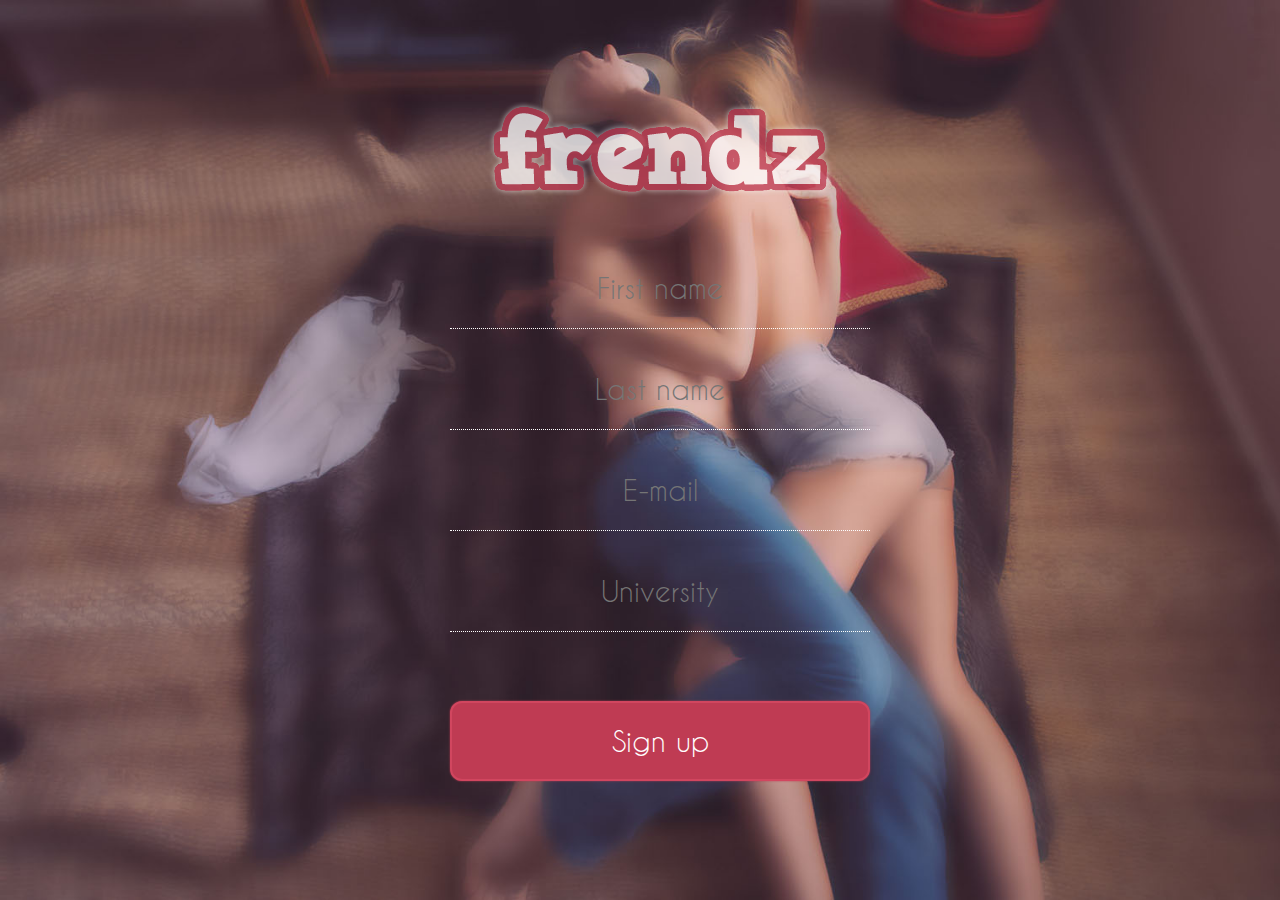
<file: web/signup.html>
<!DOCTYPE html>
<html lang="en" id="signup_page">
<head>
    <meta charset="UTF-8">
    <link rel="stylesheet" media="(min-width:1001px)" type="text/css" href="style/style.css">
    <link rel="stylesheet" media="(max-width:1000px)" type="text/css" href="style/style_small.css">
    <title>frendz - Sign up</title>

    <script src="js/jquery-1.10.2.js"></script>
    <script src="js/richwidgets-demo.min.js"></script>
    <script>
        $(function() {
            var schools = [
                "Chalmers tekniska högskola",
                "Göteborgs universitet",
                "Handelshögskolan i Stockholm",
                "Karlstads universitet",
                "Karolinska Institutet",
                "Kungliga Tekniska högskolan",
                "Linköpings universitet",
                "Linnéuniversitetet",
                "Luleå tekniska universitet",
                "Lunds universitet",
                "Mittuniversitetet",
                "Stockholms universitet",
                "Sveriges lantbruksuniversitet",
                "Umeå universitet",
                "Uppsala universitet",
                "Örebro universitet",
                "Beckmans Designhögskola",
                "Blekinge tekniska högskola",
                "Dans och Cirkushögskolan",
                "Ericastiftelsen",
                "Ersta Sköndal högskola",
                "Försvarshögskolan",
                "Gymnastik- och idrottshögskolan",
                "Högskolan Dalarna",
                "Högskolan i Borås",
                "Högskolan i Gävle",
                "Högskolan i Halmstad",
                "Högskolan i Skövde",
                "Högskolan Kristianstad",
                "Högskolan Väst",
                "Johannelunds teologiska högskola",
                "Jönköping University",
                "Konstfack",
                "Kungl. Konsthögskolan",
                "Kungliga Musikhögskolan i Stockholm",
                "Lunds tekniska högskola",
                "Malmö högskola",
                "Mälardalens högskola",
                "Operahögskolan",
                "Röda Korsets högskola",
                "Sophiahemmet Högskola",
                "Stockholms dramatiska högskola",
                "Stockholms musikpedagogiska institut",
                "Södertörns högskola",
                "Teologiska högskolan Stockholm",
                "Örebro missionsskola"
            ];

            $( "#schools" ).autocomplete({ source: schools, autoFocus: true, autoFill: true });
        });
    </script>
    <script>
        $(document).ready(function(){
            var error = getParameterByName("error");
            if(error.length > 0){
                $("#schoolError").text(error);
            }
        });

        function getParameterByName(name) {
            var match = RegExp('[?&]' + name + '=([^&]*)').exec(window.location.search);
            return match && decodeURIComponent(match[1].replace(/\+/g, ' '));
        }
    </script>

</head>
<body id="bgr" class="center">

    <div class="container">
        <div class="form">
            <img id="logo" src="images/logo.png">
            <form action="/FrendzServlet" method="post" id="signUp" name="signUp" onsubmit="return validateInput();">
                <input id="firstName" name="firstName" placeholder="First name" type="text"><span id="firstNameError"></span><br>
                <input id="secondName" name="lastName" placeholder="Last name" type="text"><span id="secondNameError"></span><br>
                <input id="email" name="email" placeholder="E-mail" type="text"><span id="emailError"></span><br>
                <input id="schools" class="form-control" name="university" placeholder="University" type="text"><span id="schoolError"></span><br>
                <input id="button" type="submit" name="button" value="Sign up">
            </form>
        </div>
    </div>

    <script>
        var schools = [
            "Chalmers tekniska högskola",
            "Göteborgs universitet",
            "Handelshögskolan i Stockholm",
            "Karlstads universitet",
            "Karolinska Institutet",
            "Kungliga Tekniska högskolan",
            "Linköpings universitet",
            "Linnéuniversitetet",
            "Luleå tekniska universitet",
            "Lunds universitet",
            "Mittuniversitetet",
            "Stockholms universitet",
            "Sveriges lantbruksuniversitet",
            "Umeå universitet",
            "Uppsala universitet",
            "Örebro universitet",
            "Beckmans Designhögskola",
            "Blekinge tekniska högskola",
            "Dans och Cirkushögskolan",
            "Ericastiftelsen",
            "Ersta Sköndal högskola",
            "Försvarshögskolan",
            "Gymnastik- och idrottshögskolan",
            "Högskolan Dalarna",
            "Högskolan i Borås",
            "Högskolan i Gävle",
            "Högskolan i Halmstad",
            "Högskolan i Skövde",
            "Högskolan Kristianstad",
            "Högskolan Väst",
            "Johannelunds teologiska högskola",
            "Jönköping University",
            "Konstfack",
            "Kungl. Konsthögskolan",
            "Kungliga Musikhögskolan i Stockholm",
            "Lunds tekniska högskola",
            "Malmö högskola",
            "Mälardalens högskola",
            "Operahögskolan",
            "Röda Korsets högskola",
            "Sophiahemmet Högskola",
            "Stockholms dramatiska högskola",
            "Stockholms musikpedagogiska institut",
            "Södertörns högskola",
            "Teologiska högskolan Stockholm",
            "Örebro missionsskola"
        ];

        function validateInput() {
            var email = document.getElementById("email").value;
            var school = document.getElementById("schools").value;
            if (document.getElementById("firstName").value === "") {
                document.getElementById("firstNameError").innerHTML = 'This field can not be empty';
                return false;
            }
            else {
                document.getElementById("firstNameError").innerHTML = '';
            }
            if (document.getElementById("secondName").value === "") {
                document.getElementById("secondNameError").innerHTML = 'This field can not be empty';
                return false;
            }
            else {
                document.getElementById("secondNameError").innerHTML = '';
            }
            if (document.getElementById("email").value === "") {
                document.getElementById("emailError").innerHTML = 'This field can not be empty';
                return false;
            }
            else {
                document.getElementById("emailError").innerHTML = '';
            }
            if (validateEmail(email) == false) {
                document.getElementById("emailError").innerHTML = 'This is not a valid email';
                return false;
            }
            if (validateSchool(school) == -1) {
                document.getElementById("schoolError").innerHTML = 'The selection of school is not valid';
                return false;
            }
            else {
                document.getElementById("schoolError").innerHTML = '';
            }
            //            $.ajax({
            //                type: 'POST',
            //                url: 'emailAuth.php',
            //                data: 'testAjax=hello',
            //                dataType: 'text',
            //                success: function(testAjax) {
            //                    console.log("Result : " +testAjax);
            //                    window.alert("Great succ");
            //                },
            //                fail: function(){
            //                    window.alert("Error!");
            //                }
            //            });
            //        }
        }

        function validateEmail(email){
            var re = /^(([^<>()[\]\\.,;:\s@"]+(\.[^<>()[\]\\.,;:\s@"]+)*)|(".+"))@((\[[0-9]{1,3}\.[0-9]{1,3}\.[0-9]{1,3}\.[0-9]{1,3}])|(([a-zA-Z\-0-9]+\.)+[a-zA-Z]{2,}))$/;
            return re.test(email);
        }

        function validateSchool(school){
            var str = school.substring(0,1).toUpperCase() + school.substring(1, school.length);
            return $.inArray(str, schools);
        }
    </script>
</body>
</html>
</file>
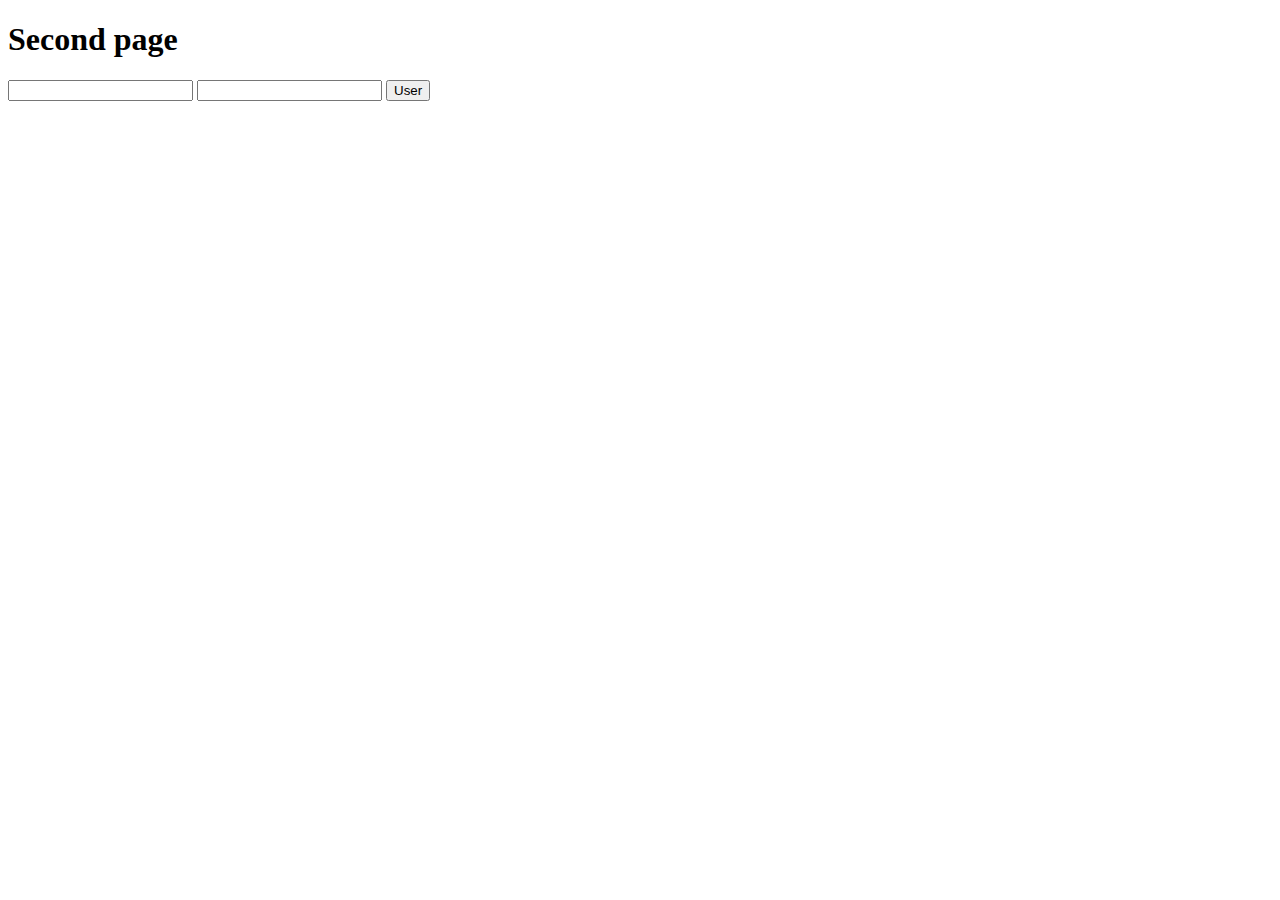
<file: out/artifacts/Frendz_ear_exploded/web.war/WEB-INF/pageTwo.html>
<!DOCTYPE html>
<html lang="en">
<head>
    <meta charset="UTF-8">
    <title></title>
</head>
<body>

    <h1>Second page</h1>
    <form action="FrendzServlet" method="get">
        <input name="userName" type="text">
        <input name="password" type="text">
        <input type="submit" value="User" name="button">
    </form>
</body>
</html>
</file>
<file: web/style/style.css>
* {
    margin: 0;
    padding: 0;
}
body, html {
    width: 100%;
    height: 100%;
    min-height: 100%;
    font-family: 'caviar_dreamsregular', Fallback, sans-serif;
}
html {
    /*background-color: #f5f5f5;*/
}
a {
    color: #ffffff;
    text-decoration: none;
}
a:visited {
    color: #ffffff;
    text-decoration: none;
}
/*input {*/
    /*width: 400px;*/
    /*height: 60px;*/
    /*margin-top: 10px;*/
    /*margin-bottom: 10px;*/
    /*padding: 10px;*/
    /*text-align: center;*/
    /*background-color: rgba(238, 238, 238, 0.2);*/
    /*-webkit-border-radius: 12px;*/
    /*-moz-border-radius: 12px;*/
    /*border-radius: 12px;*/
    /*border: 2px solid #f5f5f5;*/
    /*-webkit-box-shadow: 0px 0px 2px #f5f5f5;*/
    /*-moz-box-shadow: 0px 0px 2px #f5f5f5;*/
    /*box-shadow: 0px 0px 2px #f5f5f5;*/
    /*font-size: 28px;*/
    /*color: #fff;*/
    /*font-family: 'caviar_dreamsregular', Fallback, sans-serif;*/
/*}*/
input {
    width: 400px;
    height: 60px;
    margin-top: 10px;
    margin-bottom: 10px;
    padding: 10px;
    text-align: center;
    background-color: rgba(238, 238, 238, 0);
    border: none;
    border-bottom: 1px dotted #5a6b8c;
    font-size: 28px;
    color: #5a6b8c;
    font-family: 'caviar_dreamsregular', Fallback, sans-serif;
}
#signup_page input, #login_page input, #confirm_account_page input {
    width: 400px;
    height: 60px;
    margin-top: 10px;
    margin-bottom: 10px;
    padding: 10px;
    text-align: center;
    background-color: rgba(238, 238, 238, 0);
    border: none;
    border-bottom: 1px dotted #ffffff;
    font-size: 28px;
    color: #ffffff;
    font-family: 'caviar_dreamsregular', Fallback, sans-serif;
}
input:focus {
    /*-webkit-box-shadow: 0px 0px 3px #bf3b53;*/
    /*-moz-box-shadow: 0px 0px 3px #bf3b53;*/
    /*box-shadow: 0px 0px 5px #bf3b53;*/
    border-bottom: 1px solid #fe6581 !important;
}
textarea {
    width: 400px;
    height: 120px;
    margin-top: 10px;
    margin-bottom: 10px;
    padding: 10px;
    text-align: center;
    background-color: rgba(238, 238, 238, 0);
    border: none;
    border-bottom: 1px dotted #5a6b8c;
    font-size: 28px;
    color: #5a6b8c;
    font-family: 'caviar_dreamsregular', Fallback, sans-serif;
}
.ui-helper-hidden-accessible {
    position: absolute;
    visibility: hidden;
    width: 0px;
    height: 0px;
}
.ui-menu {
    position: absolute;
    visibility: hidden;
}
button {
    width: 420px;
    height: 80px;
    -webkit-border-radius: 12px;
    -moz-border-radius: 12px;
    border-radius: 12px;
    border: 2px solid #d1465f;
    background-color: #bf3b53;
    -webkit-box-shadow: 0px 0px 2px #bf3b53;
    -moz-box-shadow: 0px 0px 2px #bf3b53;
    box-shadow: 0px 0px 2px #bf3b53;
    margin-top: 10px;
    margin-bottom: 10px;
    color: #ffffff;
    font-size: 28px;
    font-family: 'caviar_dreamsregular', Fallback, sans-serif;
}
/* The CSS */
select {
    outline:none;
    display: inline-block;
    -webkit-appearance:none;
    -moz-appearance:none;
    appearance:none;
    cursor:pointer;
    width: 400px;
    height: 60px;
    margin-top: 10px;
    margin-bottom: 10px;
    padding: 10px;
    text-align: center;
    background-color: rgba(238, 238, 238, 0);
    border: none;
    border-bottom: 1px dotted #5a6b8c;
    font-size: 28px;
    color: #5a6b8c;
    font-family: 'caviar_dreamsregular', Fallback, sans-serif;
}
select:focus, textarea:focus {
    border-bottom: 1px solid #fe6581;
}

/* Targetting Webkit browsers only. FF will show the dropdown arrow with so much padding. */
@media screen and (-webkit-min-device-pixel-ratio:0) {
    select {padding-right:18px}
}
#button {
    width: 420px !important;
    height: 80px !important;
    -webkit-border-radius: 12px;
    -moz-border-radius: 12px;
    border-radius: 12px;
    border-bottom: 2px solid #d1465f !important;
    border: 2px solid #d1465f !important;
    background-color: #bf3b53 !important;
    -webkit-box-shadow: 0px 0px 2px #bf3b53 !important;
    -moz-box-shadow: 0px 0px 2px #bf3b53 !important;
    box-shadow: 0px 0px 2px #bf3b53 !important;
    margin-top: 40px !important;
    margin-bottom: 60px !important;
    color: #ffffff !important;
    font-size: 28px;
    font-family: 'caviar_dreamsregular', Fallback, sans-serif;
    transition-duration: 0.5s !important;
    cursor: pointer;
}
#button:hover {
    background-color: #d1465f !important;
    -webkit-box-shadow: 0px 3px 6px #333 !important;
    -moz-box-shadow: 0px 3px 6px #333 !important;
    box-shadow: 0px 3px 6px #333 !important;
    transition-duration: 0.5s;
}
#bgr {
    background-image: url('../images/bgr.jpg');
    background-attachment: fixed;
    background-size: cover;
}
.bgr {
    background-image: url('../images/bgr.jpg');
    background-attachment: fixed;
    background-size: cover;
}
#logo {
    width: 350px;
    height: 100px;
    padding-bottom: 35px;
}
#mini_logo {
    height: 40px;
    margin-top: 6px;
}
.container {
    width: 75%;
    min-width: 1000px;
    /*min-height: 700px;*/
    margin-left: 12.5%;
    padding-top: 100px;
    /*padding-bottom: 100px;*/
    position: relative;
    color: #ffffff;
}
/*.half_container {*/
    /*width: 37.5%;*/
    /*height: 100%;*/
    /*float: left;*/
/*}*/
/*.left_container {*/
    /*margin-left: 12.5%;*/
/*}*/
/*.right_container {*/
    /*margin-right: 12.5%;*/
/*}*/
.form {
    margin-bottom: -200px;
}
.center {
    text-align: center;
}
.center-vertical {
    position: relative;
    top: 50%;
    -webkit-transform: translateY(-50%);
    -ms-transform: translateY(-50%);
    transform: translateY(-50%);
}
.info_message {
    color: #ffffff;
    font-size: 24px;
    padding-bottom: 32px;
}
#content_container {
    width: 900px;
    height: 600px;
    top: 120px;
    position: relative;
    left: calc(50% - 400px);
    background-color: rgba(255,255,255, 0.9);
    -webkit-box-shadow: 0px 2px 8px #444;
    -moz-box-shadow: 0px 2px 8px #444;
    box-shadow: 0px 2px 8px #444;
    border-radius: 25px;
}
#info_container {
    width: 400px;
    height: 300px;
    position: relative;
    left: calc(50% - 500px);
    margin-top: -270px;
    background-color: #5a6b8c;
    -webkit-box-shadow: 0px 2px 8px #444;
    -moz-box-shadow: 0px 2px 8px #444;
    box-shadow: 0px 2px 8px #444;
}
nav {
    width: 100%;
    min-width: 1000px;
    height: 50px;
    position: fixed;
    left: 0;
    top: 0;
    background-color: #ffffff;
    border-bottom: 2px solid #f0f0f0;
    -webkit-box-shadow: 0px 0px 1px #c0c0c0;
    -moz-box-shadow: 0px 0px 1px #c0c0c0;
    box-shadow: 0px 0px 1px #c0c0c0;
    z-index: 99;
}
#profile_picture {
    width: 300px;
    height: 300px;
    -webkit-border-radius: 150px;
    -moz-border-radius: 150px;
    border-radius: 150px;
    overflow: hidden;
    float: right;
    position: relative;
    margin-top: 40px;
    margin-right: 150px;
}
#profile_picture img {
    width: 300px;
}
#like {
    width: 120px;
    height: 120px;
    background-image: url("../images/tick.png");
    position: relative;
    left: 650px;
    top: 435px;
}
#like:hover {
    width: 130px;
    height: 130px;
    background-size: 130px 130px;
    left: 645px;
    top: 430px;
}
#dislike {
    width: 120px;
    height: 120px;
    background-image: url("../images/cross.png");
    position: absolute;
    left: 430px;
    top: 435px;
}
#dislike:hover {
    width: 130px;
    height: 130px;
    background-size: 130px 130px;
    left: 425px;
    top: 430px;
}
#name {
    width: 80%;
    padding-top: 48px;
    padding-bottom: 12px;
    margin-left: 10%;
    color: #ffffff;
    font-size: 32px;
    border-bottom: 1px dotted #ffffff;
    font-family: 'caviar_dreamsregular', Fallback, sans-serif;
}
#programme {
    width: 80%;
    padding-top: 24px;
    padding-bottom: 12px;
    margin-left: 10%;
    color: #ffffff;
    font-size: 24px;
    border-bottom: 1px dotted #ffffff;
    font-family: 'caviar_dreamsregular', Fallback, sans-serif;
}
#age {
    width: 80%;
    padding-top: 24px;
    padding-bottom: 12px;
    margin-left: 10%;
    color: #ffffff;
    font-size: 24px;
    border-bottom: 1px dotted #ffffff;
    font-family: 'caviar_dreamsregular', Fallback, sans-serif;
}
#bio {
    width: 450px;
    height: 64px;
    position: absolute;
    top: 355px;
    left: 370px;
    text-align: center;
    color: #616161;
    font-size: 18px;
    font-family: 'caviar_dreamsregular', Fallback, sans-serif;
}
#bio_input {
    font-size: 20px;
}
h1 {
    font-size: 24px;
}
#hkr {
    background: url('../images/hkr.jpg') no-repeat;
    background-size: 100%;
}
#school_title {
    font-size: 72px;
    color: #ffffff;
    font-family: 'Poiret One', cursive;
}
.title {
    padding-top: 220px;
}
#browse_button {
    width: 360px;
    height: 100px;
    position: relative;
    left: calc(50% - 180px);
    margin-top: 110px;
    color: #ffffff;
    font-size: 36px;
    line-height: 90px;
    -webkit-border-radius: 5px;
    -moz-border-radius: 5px;
    border-radius: 8px;
    background-color:#bf3b53;
    /*-webkit-box-shadow: inset hoff voff blur color;*/
    /*-moz-box-shadow: inset hoff voff blur color;*/
    box-shadow: 0px 2px 10px #777;
    transition-duration: 0.5s;
}
#browse_button:hover {
    background-color:#d1465f;
    box-shadow: 0px 5px 20px #777;
    transition-duration: 0.5s;
}
#popular_title {
    width: 75%;
    position: relative;
    left: 12.5%;
    padding-top: 36px;
    padding-bottom: 12px;
    font-size: 36px;
    color: #616161;
    border-bottom: 1px solid #616161;
}
#popular_container {
    width: 960px;
    height: 320px;
    position: relative;
    left: calc(50% - 480px);
    clear: both;
    padding-top: 20px;
    padding-bottom: 40px;
}
.popular_user {
    float: left;
    width: 200px;
    height: 240px;
    margin-top: 40px;
    margin-left: 20px;
    margin-right: 20px;
    color: #616161;
    font-size: 20px;
}
.popular_user_picture {
    width: 200px;
    height: 200px;
    border-radius: 100px;
    margin-bottom: 20px;
    overflow: hidden;
    transition-duration: 0.3s;
}
.popular_user_picture img {
    width: 200px;
    transition-duration: 0.3s;
}
.popular_user_picture:hover {
    width: 210px;
    height: 210px;
    border-radius: 105px;
    margin-top: -5px;
    margin-left: -5px;
    margin-bottom: 15px;
    transition-duration: 0.3s;
}
.popular_user_picture img:hover {
    width: 210px;
    transition-duration: 0.3s;
}
.file {
    position: absolute;
    width: 376px;
    left: 98px;
    z-index: 0;
    height: 40px;
    margin-top: 10px;
    margin-bottom: 10px;
    padding: 10px;
    text-align: center;
    background-color: rgba(238, 238, 238, 0);
    border: none;
    border-bottom: 1px dotted #5a6b8c;
    font-size: 20px;
    color: #7d8ba8;
    font-family: 'caviar_dreamsregular', Fallback, sans-serif;
}
.file_input {
    z-index: 1;
    opacity: 0;
    position: relative;
    left: 0px;
}
.menu_item {
    position: absolute;
    top:0px;
    height: 30px;
    color: #616161;
    font-size: 20px;
    margin: 14px 32px 0px 32px;
}
.menu_item:hover {
    border-bottom: 1px solid #616161;
}
#edit_profile {
    left: 60%;
}
.edit_profile_picture {
    position: relative;
    top: -20px;
    width: 60px;
    height: 60px;
    -webkit-border-radius: 30px;
    -moz-border-radius: 30px;
    border-radius: 30px;
    float: left;
    overflow: hidden;
}
.edit_profile_picture img {
    height: 60px;
}
#logout {
    left: 70%;
}
.error_message {
    font-size: 24px;
    color: #d1465f;
    font-weight: 900;
    text-shadow: 0px 1px 1px #333;
}
.small_profile_picture {
    height: 40px;
    width: 40px;
    -webkit-border-radius: 20px;
    -moz-border-radius: 20px;
    border-radius: 20px;
    position: absolute;
    top: -8px;
    left: -48px;
    overflow: hidden;
}
.small_profile_picture img {
    width: 40px;
}

@font-face {
    font-family: 'caviar_dreamsregular';
    src: url('../fonts/CaviarDreams-webfont.eot');
    src: url('../fonts/CaviarDreams-webfont.eot?#iefix') format('embedded-opentype'),
    url('../fonts/CaviarDreams-webfont.woff') format('woff'),
    url('../fonts/CaviarDreams-webfont.ttf') format('truetype'),
    url('../fonts/CaviarDreams-webfont.svg#caviar_dreamsregular') format('svg');
    font-weight: normal;
    font-style: normal;

}
</file>
<file: web/style/style_small.css>
* {
    margin: 0;
    padding: 0;
}
body, html {
    width: 100%;
    height: 100%;
    min-height: 100%;
    min-width: 980px;
    font-family: 'caviar_dreamsregular', Fallback, sans-serif;
}
html {
    /*background-color: #f5f5f5;*/
}
a {
    color: #ffffff;
    text-decoration: none;
}
a:visited {
    color: #ffffff;
    text-decoration: none;
}
/*input {*/
/*width: 400px;*/
/*height: 60px;*/
/*margin-top: 10px;*/
/*margin-bottom: 10px;*/
/*padding: 10px;*/
/*text-align: center;*/
/*background-color: rgba(238, 238, 238, 0.2);*/
/*-webkit-border-radius: 12px;*/
/*-moz-border-radius: 12px;*/
/*border-radius: 12px;*/
/*border: 2px solid #f5f5f5;*/
/*-webkit-box-shadow: 0px 0px 2px #f5f5f5;*/
/*-moz-box-shadow: 0px 0px 2px #f5f5f5;*/
/*box-shadow: 0px 0px 2px #f5f5f5;*/
/*font-size: 28px;*/
/*color: #fff;*/
/*font-family: 'caviar_dreamsregular', Fallback, sans-serif;*/
/*}*/
input {
    width: 400px;
    height: 60px;
    margin-top: 10px;
    margin-bottom: 10px;
    padding: 10px;
    text-align: center;
    background-color: rgba(238, 238, 238, 0);
    border: none;
    border-bottom: 1px dotted #5a6b8c;
    font-size: 28px;
    color: #5a6b8c;
    font-family: 'caviar_dreamsregular', Fallback, sans-serif;
}
#signup_page input, #login_page input, #confirm_account_page input {
    width: 400px;
    height: 60px;
    margin-top: 10px;
    margin-bottom: 10px;
    padding: 10px;
    text-align: center;
    background-color: rgba(238, 238, 238, 0);
    border: none;
    border-bottom: 1px dotted #ffffff;
    font-size: 28px;
    color: #ffffff;
    font-family: 'caviar_dreamsregular', Fallback, sans-serif;
}
input:focus {
    /*-webkit-box-shadow: 0px 0px 3px #bf3b53;*/
    /*-moz-box-shadow: 0px 0px 3px #bf3b53;*/
    /*box-shadow: 0px 0px 5px #bf3b53;*/
    border-bottom: 1px solid #fe6581 !important;
}
textarea {
    width: 400px;
    height: 120px;
    margin-top: 10px;
    margin-bottom: 10px;
    padding: 10px;
    text-align: center;
    background-color: rgba(238, 238, 238, 0);
    border: none;
    border-bottom: 1px dotted #5a6b8c;
    font-size: 28px;
    color: #5a6b8c;
    font-family: 'caviar_dreamsregular', Fallback, sans-serif;
}
.ui-helper-hidden-accessible {
    position: absolute;
    visibility: hidden;
    width: 0px;
    height: 0px;
}
.ui-menu {
    position: absolute;
    visibility: hidden;
}
button {
    width: 420px;
    height: 80px;
    -webkit-border-radius: 12px;
    -moz-border-radius: 12px;
    border-radius: 12px;
    border: 2px solid #d1465f;
    background-color: #bf3b53;
    -webkit-box-shadow: 0px 0px 2px #bf3b53;
    -moz-box-shadow: 0px 0px 2px #bf3b53;
    box-shadow: 0px 0px 2px #bf3b53;
    margin-top: 10px;
    margin-bottom: 10px;
    color: #ffffff;
    font-size: 28px;
    font-family: 'caviar_dreamsregular', Fallback, sans-serif;
}
/* The CSS */
select {
    outline:none;
    display: inline-block;
    -webkit-appearance:none;
    -moz-appearance:none;
    appearance:none;
    cursor:pointer;
    width: 400px;
    height: 60px;
    margin-top: 10px;
    margin-bottom: 10px;
    padding: 10px;
    text-align: center;
    background-color: rgba(238, 238, 238, 0);
    border: none;
    border-bottom: 1px dotted #5a6b8c;
    font-size: 28px;
    color: #5a6b8c;
    font-family: 'caviar_dreamsregular', Fallback, sans-serif;
}
select:focus, textarea:focus {
    border-bottom: 1px solid #fe6581;
}

/* Targetting Webkit browsers only. FF will show the dropdown arrow with so much padding. */
@media screen and (-webkit-min-device-pixel-ratio:0) {
    select {padding-right:18px}
}
#button {
    width: 420px !important;
    height: 80px !important;
    -webkit-border-radius: 12px;
    -moz-border-radius: 12px;
    border-radius: 12px;
    border-bottom: 2px solid #d1465f !important;
    border: 2px solid #d1465f !important;
    background-color: #bf3b53 !important;
    -webkit-box-shadow: 0px 0px 2px #bf3b53 !important;
    -moz-box-shadow: 0px 0px 2px #bf3b53 !important;
    box-shadow: 0px 0px 2px #bf3b53 !important;
    margin-top: 40px !important;
    margin-bottom: 60px !important;
    color: #ffffff !important;
    font-size: 28px;
    font-family: 'caviar_dreamsregular', Fallback, sans-serif;
    transition-duration: 0.5s !important;
    cursor: pointer;
}
#button:hover {
    background-color: #d1465f !important;
    -webkit-box-shadow: 0px 3px 6px #333 !important;
    -moz-box-shadow: 0px 3px 6px #333 !important;
    box-shadow: 0px 3px 6px #333 !important;
    transition-duration: 0.5s;
}
#bgr {
    background-image: url('../images/bgr.jpg');
    background-attachment: fixed;
    background-size: cover;
    background-position: center;
    background-repeat: no-repeat;
}
.bgr {
    background-image: url('../images/bgr.jpg');
    background-attachment: fixed;
    background-size: cover;
    background-position: center;
    background-repeat: no-repeat;
}
#logo {
    width: 350px;
    height: 100px;
    padding-bottom: 35px;
}
#mini_logo {
    height: 60px;
    margin-top: 18px;
    position: relative;
    float: left;
    margin-left: 12.5%;
    margin-right: 15%;
}
.container {
    width: 90%;
    min-width: 882px;
    /*min-height: 700px;*/
    margin-left: 5%;
    padding-top: 100px;
    /*padding-bottom: 100px;*/
    position: relative;
    top: 45%;
    -webkit-transform: translateY(-50%);
    -ms-transform: translateY(-50%);
    transform: translateY(-50%);
    color: #ffffff;
}
/*.half_container {*/
/*width: 37.5%;*/
/*height: 100%;*/
/*float: left;*/
/*}*/
/*.left_container {*/
/*margin-left: 12.5%;*/
/*}*/
/*.right_container {*/
/*margin-right: 12.5%;*/
/*}*/
.form {
    margin-bottom: -200px;
}
.center {
    text-align: center;
}
.center-vertical {
    position: relative;
    top: 50%;
    -webkit-transform: translateY(-50%);
    -ms-transform: translateY(-50%);
    transform: translateY(-50%);
}
.info_message {
    color: #ffffff;
    font-size: 24px;
    padding-bottom: 32px;
}
#content_container {
    width: 75%;
    height: 600px;
    top: 50%;
    position: relative;
    left: 12.5%;
    -webkit-transform: translateY(-50%);
    -ms-transform: translateY(-50%);
    transform: translateY(-50%);
    background-color: rgba(255,255,255, 0.9);
    -webkit-box-shadow: 0px 2px 8px #444;
    -moz-box-shadow: 0px 2px 8px #444;
    box-shadow: 0px 2px 8px #444;
    border-radius: 25px;
}
#info_container {
    width: 33%;
    height: 300px;
    position: relative;
    left: 5%;
    margin-top: -2%;
    background-color: #5a6b8c;
    -webkit-box-shadow: 0px 2px 8px #444;
    -moz-box-shadow: 0px 2px 8px #444;
    box-shadow: 0px 2px 8px #444;
}
nav {
    width: 100%;
    min-width: 1000px;
    height: 100px;
    position: fixed;
    left: 0;
    top: 0;
    background-color: #ffffff;
    border-bottom: 2px solid #f0f0f0;
    -webkit-box-shadow: 0px 0px 1px #c0c0c0;
    -moz-box-shadow: 0px 0px 1px #c0c0c0;
    box-shadow: 0px 0px 1px #c0c0c0;
    z-index: 99;
}
#profile_picture {
    width: 300px;
    height: 300px;
    -webkit-border-radius: 150px;
    -moz-border-radius: 150px;
    border-radius: 150px;
    overflow: hidden;
    float: right;
    position: relative;
    margin-top: 40px;
    margin-right: 14%;
}
#profile_picture img {
    width: 300px;
}
#like {
    width: 120px;
    height: 120px;
    background-image: url("../images/tick.png");
    position: relative;
    left: 72%;
    top: 435px;
}
#like:hover {
    width: 130px;
    height: 130px;
    background-size: 130px 130px;
    left: 645px;
    top: 430px;
}
#dislike {
    width: 120px;
    height: 120px;
    background-image: url("../images/cross.png");
    position: absolute;
    left: 47%;
    top: 435px;
}
#dislike:hover {
    width: 130px;
    height: 130px;
    background-size: 130px 130px;
    left: 425px;
    top: 430px;
}
#name {
    width: 80%;
    padding-top: 48px;
    padding-bottom: 12px;
    margin-left: 10%;
    color: #ffffff;
    font-size: 32px;
    border-bottom: 1px dotted #ffffff;
    font-family: 'caviar_dreamsregular', Fallback, sans-serif;
}
#programme {
    width: 80%;
    padding-top: 24px;
    padding-bottom: 12px;
    margin-left: 10%;
    color: #ffffff;
    font-size: 24px;
    border-bottom: 1px dotted #ffffff;
    font-family: 'caviar_dreamsregular', Fallback, sans-serif;
}
#age {
    width: 80%;
    padding-top: 24px;
    padding-bottom: 12px;
    margin-left: 10%;
    color: #ffffff;
    font-size: 24px;
    border-bottom: 1px dotted #ffffff;
    font-family: 'caviar_dreamsregular', Fallback, sans-serif;
}
#bio {
    width: 50%;
    height: 64px;
    position: absolute;
    top: 355px;
    left: 41%;
    text-align: center;
    color: #616161;
    font-size: 18px;
    font-family: 'caviar_dreamsregular', Fallback, sans-serif;
}
#bio_input {
    font-size: 20px;
}
h1 {
    font-size: 24px;
}
#hkr {
    background: url('../images/hkr.jpg') no-repeat;
    background-size: 100%;
    background-position: 0 100px;
}
#school_title {
    font-size: 72px;
    color: #ffffff;
    font-family: 'Poiret One', cursive;
}
.title {
    padding-top: 180px;
}
#browse_button {
    width: 360px;
    height: 100px;
    position: absolute;
    left: calc(50% - 180px);
    color: #ffffff;
    font-size: 36px;
    line-height: 90px;
    -webkit-border-radius: 5px;
    -moz-border-radius: 5px;
    border-radius: 8px;
    background-color:#bf3b53;
    /*-webkit-box-shadow: inset hoff voff blur color;*/
    /*-moz-box-shadow: inset hoff voff blur color;*/
    box-shadow: 0px 2px 10px #777;
    transition-duration: 0.5s;
}
#browse_button:hover {
    background-color:#d1465f;
    box-shadow: 0px 5px 20px #777;
    transition-duration: 0.5s;
}
#popular_title {
    width: 75%;
    position: relative;
    left: 12.5%;
    padding-top: 36px;
    padding-bottom: 12px;
    font-size: 36px;
    color: #616161;
    border-bottom: 1px solid #616161;
}
#popular_container {
    width: 960px;
    height: 320px;
    position: relative;
    left: calc(50% - 480px);
    clear: both;
    top: 210px;
    padding-top: 20px;
    padding-bottom: 40px;
}
.popular_user {
    float: left;
    width: 200px;
    height: 240px;
    margin-top: 40px;
    margin-left: 20px;
    margin-right: 20px;
    color: #616161;
    font-size: 20px;
}
.popular_user_picture {
    width: 200px;
    height: 200px;
    border-radius: 100px;
    margin-bottom: 20px;
    overflow: hidden;
    transition-duration: 0.3s;
}
.popular_user_picture img {
    width: 200px;
    transition-duration: 0.3s;
}
.popular_user_picture:hover {
    width: 210px;
    height: 210px;
    border-radius: 105px;
    margin-top: -5px;
    margin-left: -5px;
    margin-bottom: 15px;
    transition-duration: 0.3s;
}
.popular_user_picture img:hover {
    width: 210px;
    transition-duration: 0.3s;
}
.file {
    position: absolute;
    width: 376px;
    left: 98px;
    z-index: 0;
    height: 40px;
    margin-top: 10px;
    margin-bottom: 10px;
    padding: 10px;
    text-align: center;
    background-color: rgba(238, 238, 238, 0);
    border: none;
    border-bottom: 1px dotted #5a6b8c;
    font-size: 20px;
    color: #7d8ba8;
    font-family: 'caviar_dreamsregular', Fallback, sans-serif;
}
.file_input {
    z-index: 1;
    opacity: 0;
    position: relative;
    left: 0px;
}
.menu_item {
    position: relative;
    float: left;
    top:0px;
    height: 50px;
    color: #616161;
    font-size: 36px;
    margin: 30px 0 0 7%;
}
.menu_item:hover {
    border-bottom: 1px solid #616161;
}
/*#edit_profile {*/
    /*margin-left: 5%;*/
/*}*/
.edit_profile_picture {
    position: relative;
    top: -20px;
    width: 60px;
    height: 60px;
    -webkit-border-radius: 30px;
    -moz-border-radius: 30px;
    border-radius: 30px;
    float: left;
    overflow: hidden;
}
.edit_profile_picture img {
    height: 60px;
}
/*#logout {*/
    /*left: 75%;*/
/*}*/
.error_message {
    font-size: 24px;
    color: #d1465f;
    font-weight: 900;
    text-shadow: 0px 1px 1px #333;
}
.small_profile_picture {
    height: 80px;
    width: 80px;
    -webkit-border-radius: 40px;
    -moz-border-radius: 40px;
    border-radius: 40px;
    position: absolute;
    top: -18px;
    left: -96px;
    overflow: hidden;
}
.small_profile_picture img {
    width: 80px;
}
#invitation {
    width: 75%;
    text-align: center;
    display: none;
    position: relative;
    left: 12.5%;
    top: 55%;
    -webkit-transform: translateY(-50%);
    -ms-transform: translateY(-50%);
    transform: translateY(-50%);
    font-size: 1.25em;
    color: #5a6b8c;
}

@font-face {
    font-family: 'caviar_dreamsregular';
    src: url('../fonts/CaviarDreams-webfont.eot');
    src: url('../fonts/CaviarDreams-webfont.eot?#iefix') format('embedded-opentype'),
    url('../fonts/CaviarDreams-webfont.woff') format('woff'),
    url('../fonts/CaviarDreams-webfont.ttf') format('truetype'),
    url('../fonts/CaviarDreams-webfont.svg#caviar_dreamsregular') format('svg');
    font-weight: normal;
    font-style: normal;

}
</file>
